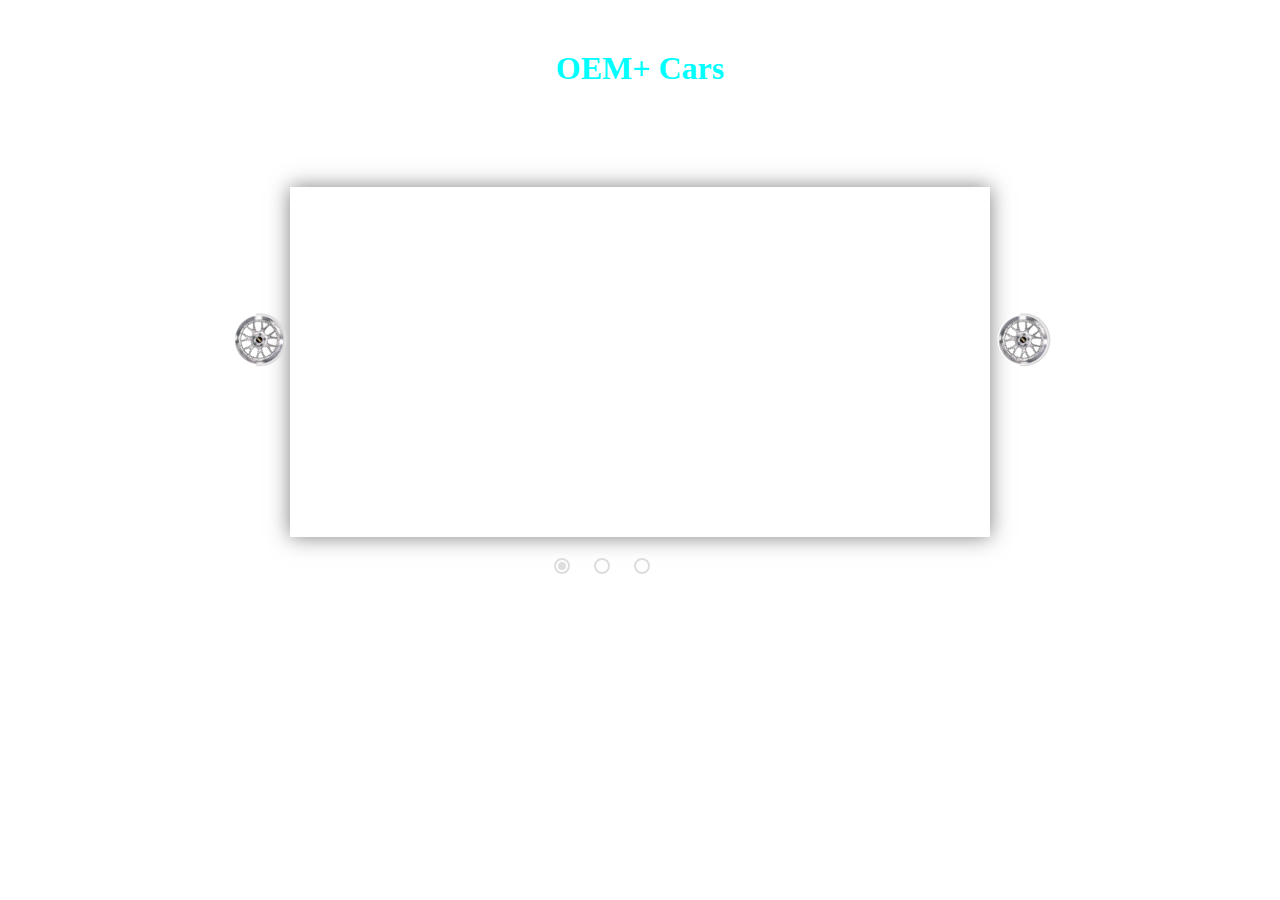
<file: task 1.3/index.html>
<!DOCTYPE html>
<html lang="en">
<head>
    <meta charset="UTF-8">
    <meta http-equiv="X-UA-Compatible" content="IE=edge">
    <meta name="viewport" content="width=device-width, initial-scale=1.0">
    <link href="index.css" rel="stylesheet">
    <title>OEM+ Cars</title>
</head>
<body>
    <h1>OEM+ Cars</h1>
    <div class="wrapper">
        <input type="radio" name="point" id="slide1" checked>
        <input type="radio" name="point" id="slide2">
        <input type="radio" name="point" id="slide3">
        <div class="slider">
            <div class="slides slide1">
                <h2>Cars from USA</h2>
            </div>
            <div class="slides slide2"></div>
            <div class="slides slide3"></div>
        </div>
        <div class="arrows_wrapper">
            <div class="arrows arrows_slide1">
                <label class="arrow" for="slide3"></label>
                <label class="arrow" for="slide2"></label>
            </div>
            <div class="arrows arrows_slide2">
                <label class="arrow" for="slide1"></label>
                <label class="arrow" for="slide3"></label>
            </div>
            <div class="arrows arrows_slide3">
                <label class="arrow" for="slide2"></label>
                <label class="arrow" for="slide1"></label>
            </div>
        </div>
        <div class="controls">
            <label class="dot" for="slide1"></label>
            <label class="dot" for="slide2"></label>
            <label class="dot" for="slide3"></label>
        </div>
    </div>
</body>
</html>
</file>
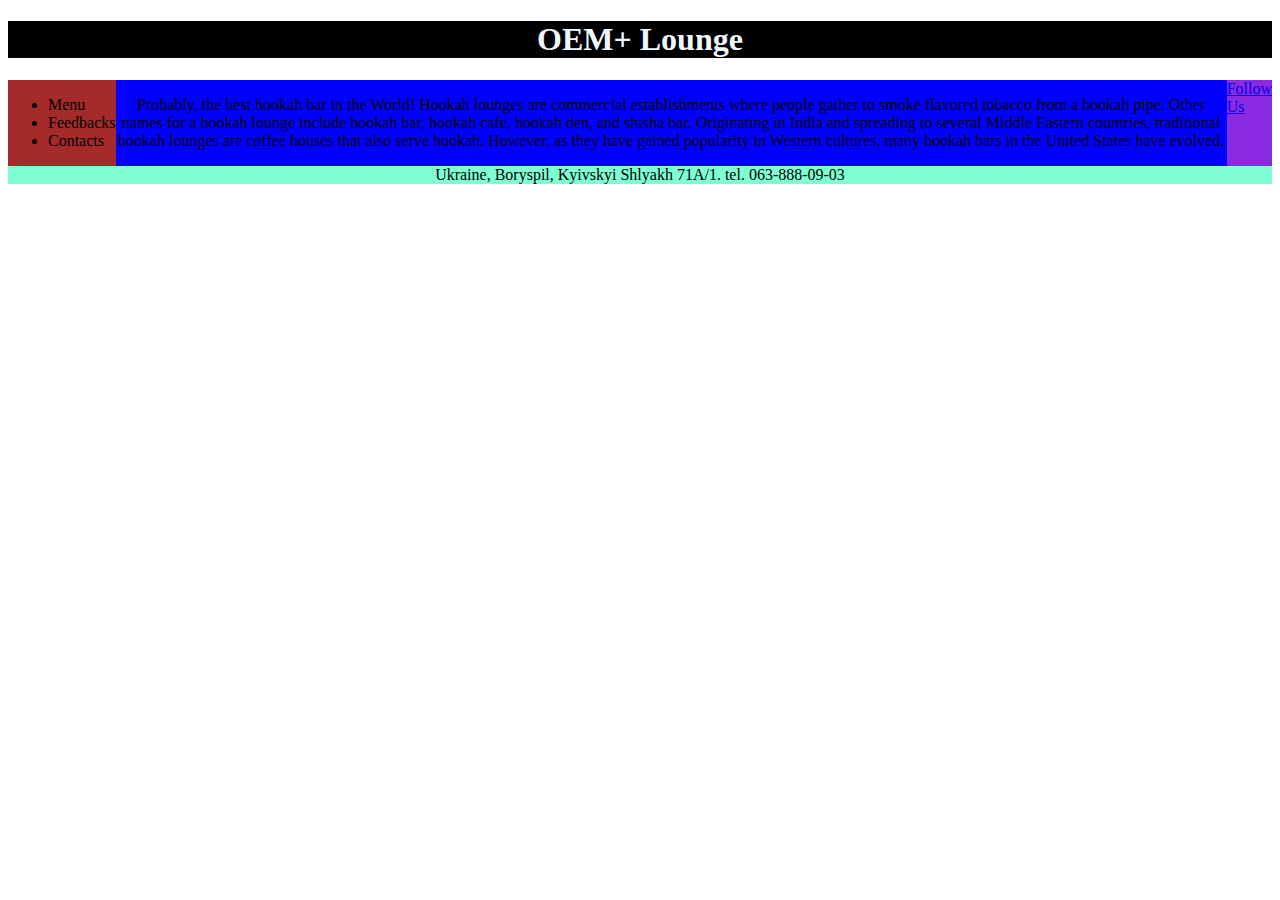
<file: task 1/flex/index.html>
<!DOCTYPE html>
<html lang="en">

<head>
  <meta charset="UTF-8">
  <meta http-equiv="X-UA-Compatible" content="IE=edge">
  <meta name="viewport" content="width=device-width, initial-scale=1.0">
  <link href="index.css" rel="stylesheet">
  <title>OEM+ Lounge</title>
</head>

<body>
  <div class="head">
    <h1>OEM+ Lounge</h1>
  </div>
  <div class="container">
    <div class="nav">
      <ul>
        <li>Menu</li>
        <li>Feedbacks</li>
        <li>Contacts</li>
      </ul>
    </div>
    <div class="main">
      <p>Probably, the best hookah bar in the World! Hookah lounges are commercial establishments where people gather to
        smoke flavored tobacco from a hookah pipe.
        Other names for a hookah lounge include hookah bar, hookah cafe, hookah den, and shisha bar.
        Originating in India and spreading to several Middle Eastern countries, traditional hookah lounges are coffee
        houses that also serve hookah.
        However, as they have gained popularity in Western cultures, many hookah bars in the United States have evolved.
      </p>
    </div>
    <div class="links">
      <a href="instagram.com/oemlounge">
        Follow Us
      </a>
    </div>
  </div>
  <div class="footer">
    <a>
      Ukraine, Boryspil, Kyivskyi Shlyakh 71A/1.
      tel. 063-888-09-03
    </a>
  </div>

</body>

</html>
</file>
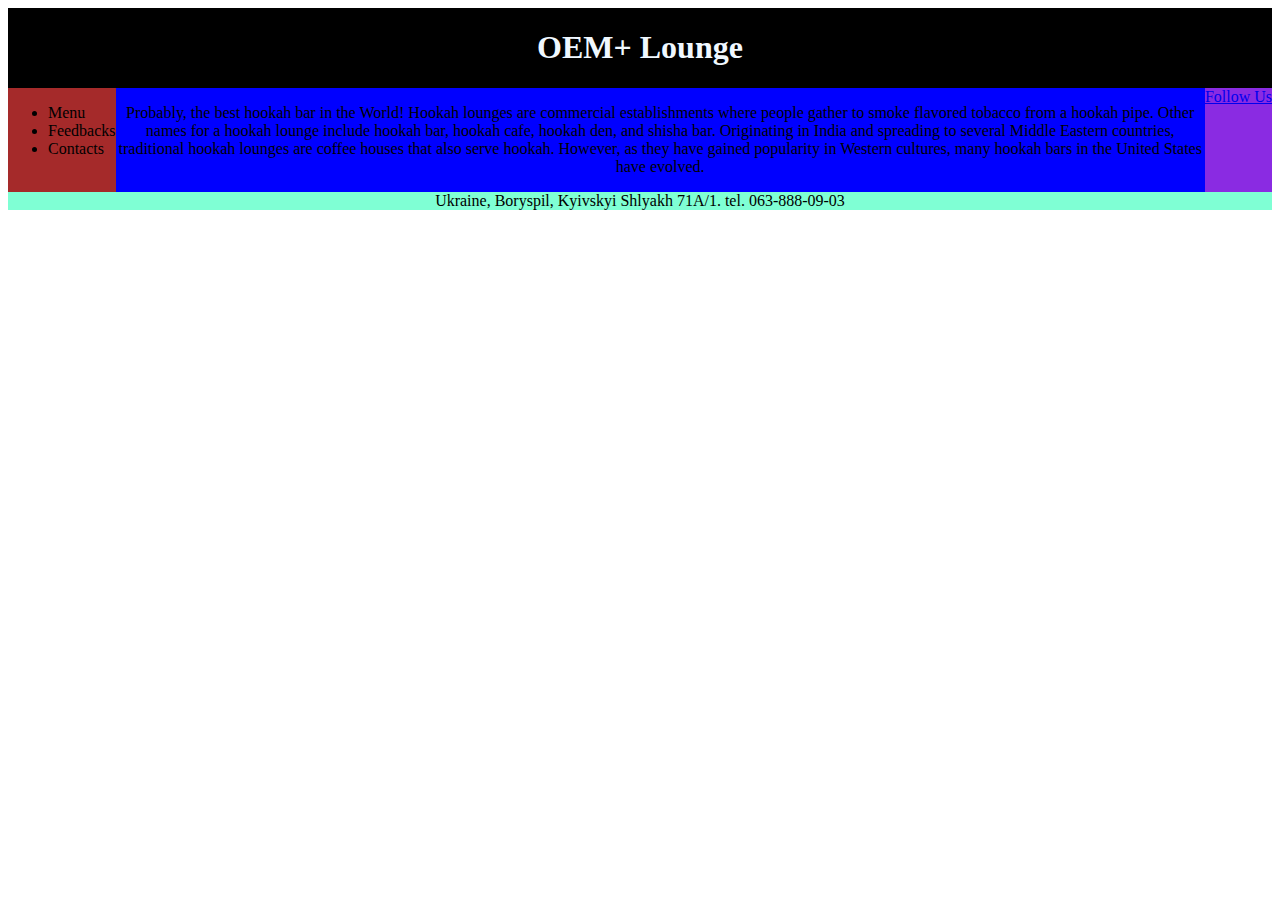
<file: task 1/grid/index.html>
<!DOCTYPE html>
<html lang="en">

<head>
  <meta charset="UTF-8">
  <meta http-equiv="X-UA-Compatible" content="IE=edge">
  <meta name="viewport" content="width=device-width, initial-scale=1.0">
  <link href="index.css" rel="stylesheet">
  <title>OEM+ Lounge</title>
</head>

<body>
  <div class="container">
    <div class="head">
        <h1>OEM+ Lounge</h1>
      </div>
    <div class="nav">
      <ul>
        <li>Menu</li>
        <li>Feedbacks</li>
        <li>Contacts</li>
      </ul>
    </div>
    <div class="main">
      <p>Probably, the best hookah bar in the World! Hookah lounges are commercial establishments where people gather to
        smoke flavored tobacco from a hookah pipe.
        Other names for a hookah lounge include hookah bar, hookah cafe, hookah den, and shisha bar.
        Originating in India and spreading to several Middle Eastern countries, traditional hookah lounges are coffee
        houses that also serve hookah.
        However, as they have gained popularity in Western cultures, many hookah bars in the United States have evolved.
      </p>
    </div>
    <div class="links">
      <a href="instagram.com/oemlounge">
        Follow Us
      </a>
    </div>
    <div class="footer">
        <a>
          Ukraine, Boryspil, Kyivskyi Shlyakh 71A/1.
          tel. 063-888-09-03
        </a>
      </div>
  </div>

</body>

</html>
</file>
<file: task 1.3/index.css>
* {
	margin: 0;
	padding: 0;
	-webkit-box-sizing: border-box;
	-moz-box-sizing: border-box;
	-o-box-sizing: border-box;
	box-sizing: border-box;
}

body {
    background-image: url(https://media.istockphoto.com/photos/smoke-or-fog-isolated-on-black-background-picture-id1285249688?k=20&m=1285249688&s=612x612&w=0&h=aVmgHI5840GDzqNbiWTtfQCQztar_Nh2vNdd-swjYHo=);
    background-size: cover;
}

.wrapper {
	height: 350px;
	margin: 100px auto 0;
	position: relative;
	width: 700px;
}

.slider {
	height: inherit;
	overflow: hidden;
	position: relative;
	width: inherit;
	-webkit-box-shadow: 0 0 20px rgba(0, 0, 0, .5);
	-moz-box-shadow: 0 0 20px rgba(0, 0, 0, .5);
	-o-box-shadow: 0 0 20px rgba(0, 0, 0, .5);
	box-shadow: 0 0 20px rgba(0, 0, 0, .5);
}

.slides {
	height: inherit;
	opacity: 0;
	position: absolute;
	width: inherit;
	z-index: 0;
	-webkit-transform: scale(1.5);
	-moz-transform: scale(1.5);
	-o-transform: scale(1.5);
	transform: scale(1.5);
	-webkit-transition: transform ease-in-out .5s, opacity ease-in-out .5s;
	-moz-transition: transform ease-in-out .5s, opacity ease-in-out .5s;
	-o-transition: transform ease-in-out .5s, opacity ease-in-out .5s;
	transition: transform ease-in-out .5s, opacity ease-in-out .5s;
}

.slide1 { background-image: url(https://lh3.googleusercontent.com/[base64]w2190-h1642-no?authuser=0);
background-size:cover;
background-position: center;}
.slide2 { background-image: url(http://habrastorage.org/files/3e1/95d/c7f/3e195dc7f5a64469807f49a14f97ba0e.jpg); }
.slide3 { background-image: url(http://habrastorage.org/files/663/6b1/d4f/6636b1d4f8e643d29eab8c192fc1cea3.jpg); }

#slide1:checked ~ .slider > .slide1,
#slide2:checked ~ .slider > .slide2,
#slide3:checked ~ .slider > .slide3 {
	opacity: 1;
	z-index: 1;
	-webkit-transform: scale(1);
	-moz-transform: scale(1);
	-o-transform: scale(1);
	transform: scale(1);
}
.arrows {
    width: 100%;
	position: absolute;
    justify-content: space-between;
	margin-top: 150px;
}
.arrow::after {
    border: 2px solid #ddd;
	content: " ";
	display: block;
	height: 12px;
	left: -4px;
	position: absolute;
	top: -4px;
	width: 12px;
	-webkit-border-radius: 50%;
	-moz-border-radius: 50%;
	-o-border-radius: 50%;
	border-radius: 50%;
	background-image: url("kisspng-car-rim-alloy-wheel-bbs-kraftfahrzeugtechnik-car-wheel-5acbda910ed321.9554279315233092010607.png");
    background-size: cover;
}

.arrows_wrapper{
    position: absolute;
    top: 0px;
    bottom: 0;
    left: -50px;
    right: -50px;
    z-index: 100;
}

.arrows_slide1, .arrows_slide2, .arrows_slide3 {
    display: none;
}
#slide1:checked ~ .arrows_wrapper > .arrows_slide1 {
	display: flex;
}
#slide2:checked ~ .arrows_wrapper > .arrows_slide2 {
	display: flex;
}
#slide3:checked ~ .arrows_wrapper > .arrows_slide3 {
	display: flex;
}

.wrapper > input {
	display: none;
}

.wrapper .controls {
	left: 50%;
	margin-left: -98px;
	position: absolute;
}

.wrapper label {
	cursor: pointer;
	display: inline-block;
	height: 8px;
	margin: 25px 12px 0 16px;
	position: relative;
	width: 8px;
	-webkit-border-radius: 50%;
	-moz-border-radius: 50%;
	-o-border-radius: 50%;
	border-radius: 50%;
	-webkit-transition: background ease-in-out .5s;
	-moz-transition: background ease-in-out .5s;
	-o-transition: background ease-in-out .5s;
	transition: background ease-in-out .5s;
}

.wrapper label:hover, 
#slide1:checked ~ .controls label:nth-of-type(1),
#slide2:checked ~ .controls label:nth-of-type(2),
#slide3:checked ~ .controls label:nth-of-type(3) {
	background: #ddd;
}

.arrow {
    width: 50px;
    border-radius: 0;
    height: 50px;
    border: 1px;
    margin: 0;
    transform: rotate(225deg);
    
}

.arrow::after {
    position: absolute;
    width: 50px;
    height: 50px;
    border-top: 1px solid white;
    border-right: 1px solid white;
}

.wrapper .dot::after {
	border: 2px solid #ddd;
	content: " ";
	display: block;
	height: 12px;
	left: -4px;
	position: absolute;
	top: -4px;
	width: 12px;
	-webkit-border-radius: 50%;
	-moz-border-radius: 50%;
	-o-border-radius: 50%;
	border-radius: 50%;
}
h2{
    color: white;
    text-align: center;
    margin: 150px;
}
h1{
    color: aqua;
    text-align: center;
    margin-top: 50px;
}
</file>
<file: task 1/flex/index.css>
.container{
    display: flex;
    flex-direction: row;
}
.head{
    background-color: black;
    text-align: center;
    color: aliceblue;
}
@media (max-width: 800px) {
    .container{
        flex-direction: column;
    }
    .head{
        background-color: aquamarine;
    }
}

.nav{
    display: inline-block;
    justify-content: flex-start;
    float: left;
    background-color: brown;
}
.main{
    text-align: center;
    display: flex;
    justify-content: center;
    background-color: blue;
}
.links{
    float: right;
    display: inline-block;
    justify-content: flex-end;
    background-color: blueviolet;
}
.footer{
    clear: both;
    text-align: center;
    background-color: aquamarine;
}
</file>
<file: task 1/grid/index.css>
.container{
   display: grid;
   grid-template-areas: 
   "head head head"
   "nav main links"
   "footer footer footer"
   ;
}
.head{
    background-color: black;
    text-align: center;
    color: aliceblue;
    grid-area: head;
}

.nav{
    display: inline-block;
    justify-content: flex-start;
    float: left;
    background-color: brown;
    grid-area: nav;
}
.main{
    text-align: center;
    display: flex;
    justify-content: center;
    background-color: blue;
    grid-area: main;
}
.links{
    float: right;
    display: inline-block;
    justify-content: flex-end;
    background-color: blueviolet;
    grid-area: links;
}
.footer{
    clear: both;
    text-align: center;
    background-color: aquamarine;
    grid-area: footer;
}
@media (max-width:800px) { 
    .container{
        display: grid;
        grid-template-areas: 
        "head head head"
        "nav nav nav" 
        "main main main"
        "links links links"
        "footer footer footer"
        ;
     }
     ul{
        display: flex;
        justify-content: space-between;
     }
}
</file>
